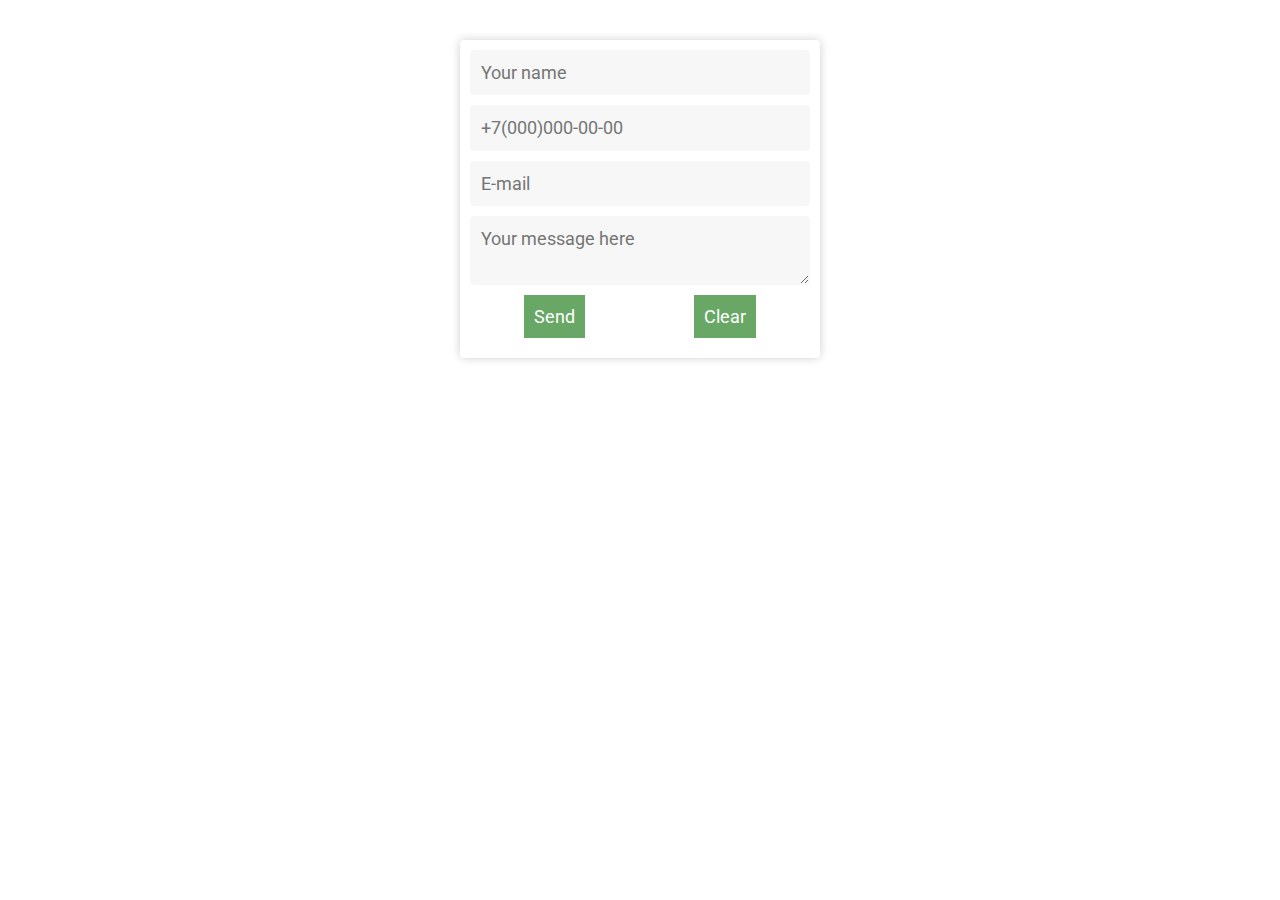
<file: hw_4/form/form.html>
<!DOCTYPE html>
<html lang="ru">
<head>
<meta charset="UTF-8">
<meta name="viewport" content="width=device-width, initial-scale=1.0">
<title>form</title>
<link rel="stylesheet" href="style.css">

</head>
<body>
    <form>
        <label id="name">
            <input type="text" name="name" placeholder="Your name">
            <small class="error">Your name can only contain letters</small>
        </label>
        <label id="phone">
            <input type="tel" name="phone" placeholder="+7(000)000-00-00">
            <small class="error">Enter your email in the format +7(000)000-00-00</small>
        </label>
        <label id="email">
            <input type="email" name="email" placeholder="E-mail">
            <small class="error">Enter your email in the format example@site.com</small>
        </label>
        <label id="message">
            <textarea placeholder="Your message here" name="message"></textarea>
            <small class="error">We will be glad even one letter</small>
        </label>
        <div class="buttons">
            <button class="button" type="button">Send</button>
            <button class="button_reset" type="reset" name="btn">Сlear</button>
        </div>
    </form>
    <script src="form.js"></script>
</body>
</html>
</file>
<file: hw_4/form/style.css>
@import url('https://fonts.googleapis.com/css?family=Roboto:400,700');
* {
    border: none;
    margin: 0;
    padding: 0;
    box-sizing: border-box;
    outline: none;
    font-family: 'Roboto', sans-serif;
    font-size: 18px;
    line-height: 130%;
}

form {
    display: block;
    width: 360px;
    border-radius: 4px;
    margin: 40px auto;
    padding: 10px;
    box-shadow: #cecece 0 0 10px;
}
label {
    display: block;
    width: 100%;
    margin-bottom: 10px;
}
input {
    display: block;
    width: 100%;
    border-radius: 4px;
    margin-bottom: 5px;
    padding: 10px;
    border: #f7f7f7 solid 1px;
    background: #f7f7f7;
    transition: all ease-in-out .2s;
    box-shadow: #f7f7f7 inset 0 0 100px 100px;
}
textarea {
    display: block;
    width: 100%;
    min-width: 100%;
    max-width: 100%;
    height: auto;
    border-radius: 4px;
    margin-bottom: 10px;
    padding: 10px;
    border: #f7f7f7 solid 1px;
    background: #f7f7f7;
    transition: all ease-in-out .2s;
    box-shadow: #f7f7f7 inset 0 0 100px 100px;
}
textarea.regexp {
    height: 210px;
    margin-bottom: 15px;
    border: #E0E0E0 solid 1px;
    background: #fff;
}
textarea.regexp-out {
    height: 210px;
    margin-bottom: 15px;
    border: #E0E0E0 solid 1px;
}
small {
    display: block;
    width: 100%;
    font-size: 14px;
    line-height: 100%;
    margin-top: 2rem;
    color: #757575;
}
.buttons {
    display: flex;
    justify-content: space-around;
}
button {
    margin-bottom: 10px;
    padding: 10px;
    color: #fff;
    background: #68a765;
    transition: all ease-in-out .2s;
}
button:hover {
    background: #14a10d;
}

small.error {
    display: none;
    margin: 0 0 10px;
    color: #d32f2f;
}
.valide_val input,
.valide_val textarea {
    border: #388E3C solid 1px;
}
.invalide_val input,
.invalide_val textarea {
    position: relative;
    border: #d32f2f solid 1px;
}
.invalide_val > small.error{
    display: block;
}
</file>
